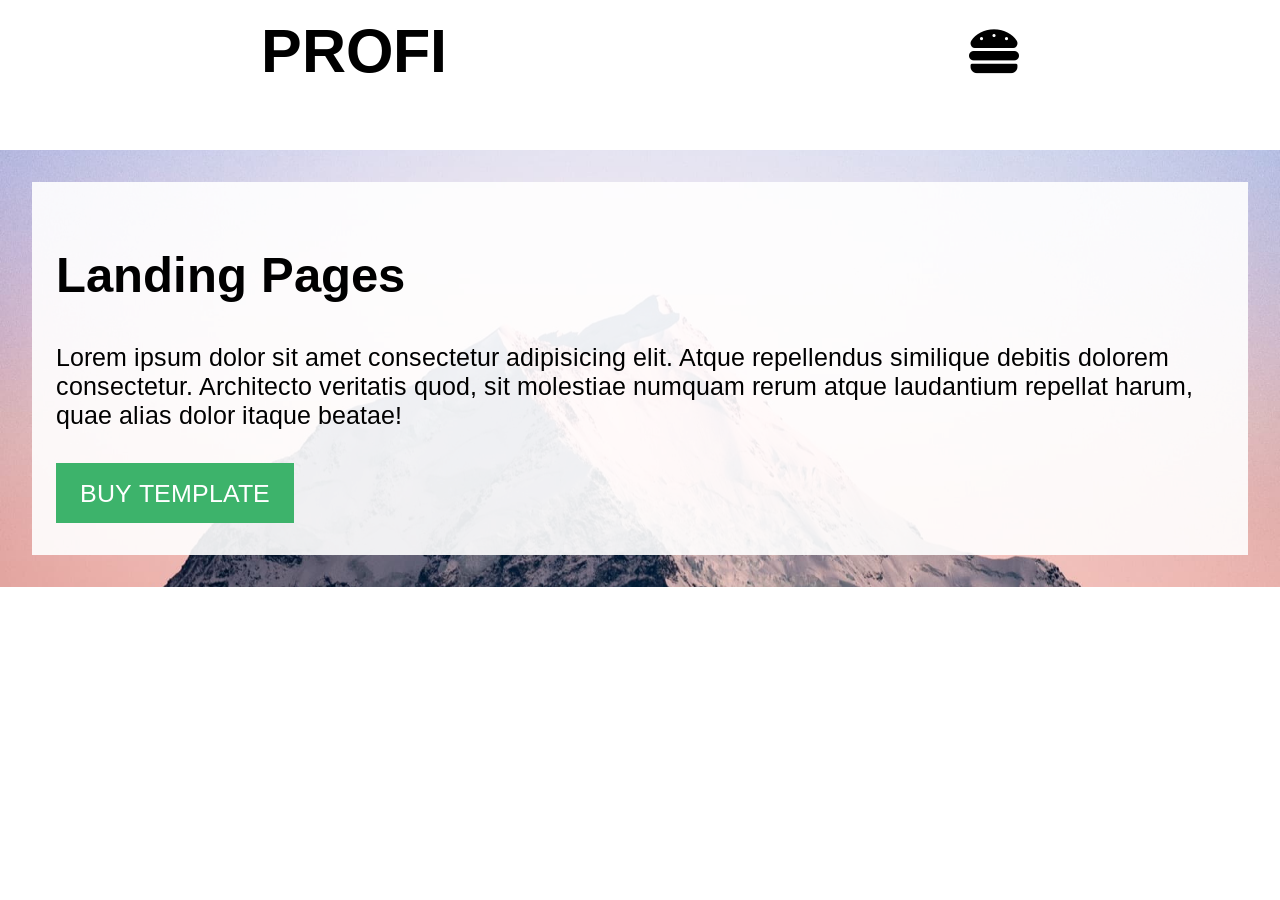
<file: client/index.html>
<!DOCTYPE html>
<html lang="en">
  <head>
    <meta charset="UTF-8" />
    <meta name="viewport" content="width=device-width, initial-scale=1.0" />

    <link rel="stylesheet" href="https://cdnjs.cloudflare.com/ajax/libs/modern-normalize/0.7.0/modern-normalize.min.css">

    <link href="https://fonts.googleapis.com/css2?family=Arimo:wght@400;700&display=swap" rel="stylesheet">

    <link rel="stylesheet" href="https://cdnjs.cloudflare.com/ajax/libs/font-awesome/5.14.0/css/all.min.css">

    <link rel="stylesheet" href="style.css">

    <title>PROFI</title>
  </head>
  <body>
    <header class="flex flex--align-center flex--justify-space-around">
      <h1>PROFI</h1>
      <span class="fas fa-hamburger"></span>
    </header>

    <nav class="is-collapsed">
      <ul>
        <li><a href="./form">Form</a></li>
        <li><a href="#">Lawyer</a></li>
        <li><a href="#">Contractor</a></li>
      </ul>
      <a href="#" class="button">Buy Template</a>
    </nav>

    <main>
      <div id="hero">
        <section class="box">
          <h2>Landing Pages</h2>
          <p>Lorem ipsum dolor sit amet consectetur adipisicing elit. Atque repellendus similique debitis dolorem consectetur. Architecto veritatis quod, sit molestiae numquam rerum atque laudantium repellat harum, quae alias dolor itaque beatae!</p>
          <a href="" id="cta" class="button">Buy Template</a>
        </section>
      </div>
    </main>

    <!-- 'Connect' JS to this HTML file. -->
    <script src="./scripts.js" type="module"></script>
  </body>
</html>
</file>
<file: client/style.css>
:root {
  --primary-color: #3db36b;
  --secondary-color: #6d98ff;
  --warning-color: #e2892c;
  --danger-color: #ff635d;
}

body {
  font-family: "Arimo", sans-serif;
  font-size: 20px;
  line-height: 1.15;
  padding: 1rem 0;
}

h1 {
  font-size: 3.052em;
  margin: 0;
}

h2 {
  font-size: 2.441em;
}

h3 {
  font-size: 1.953em;
}

a,
p {
  font-size: 1.25em;
}

nav,
form {
  padding: 2rem 1rem;
}

form {
  margin: 0 auto;
  width: 80vw; /* viewpoint width */
}

ul {
  padding: 0;
}

li {
  list-style-type: none;
  padding: 0.5rem 0;
}

a {
  text-decoration: none;
  text-transform: uppercase;
}

input {
  margin: 0.5rem 0;
  width: 100%;
}

.screen-reader-text {
  left: -9999px;
  position: absolute;
  top: -9999px;
}

/* Direct Child Selector */
nav > a {
  border: solid thin var(--primary-color);
}

/* unvisited link */
a:link {
  color: black;
}

/* visited link */
a:visited {
  color: black;
}

/* mouse over link */
a:hover {
  color: black;
}

/* selected link */
a:active {
  color: black;
}

nav > a:link,
nav > a:visited {
  color: var(--primary-color);
}

.fas {
  font-size: 2.5em;
}

/* Utility Classes */
.box {
  background-color: rgba(255, 255, 255, 0.9);
  padding: 1.5rem;
}

.button {
  /* 'inline-block' will keep default of 'inline' while allowing for vertical margin. */
  display: inline-block;
  margin: 0.5rem 0;
  padding: 1rem 1.5rem;
}

.button:not(:first-of-type) {
  margin: 0 0.5rem;
}

/* modifier class */
.button--primary {
  background-color: var(--primary-color);
  color: white;
}

.button--warning {
  background: var(--warning-color);
}

.flex {
  display: flex;
}

.flex--align-center {
  align-items: center;
}

.flex--justify-space-around {
  justify-content: space-around;
}

.text-button {
  background-color: transparent;
  border: none;
  margin: 0.5rem 0;
  padding: 0;
}

.text-button--secondary {
  color: var(--secondary-color);
}

.text-button--warning {
  color: var(--warning-color);
}

/* JS Classes */
.is-collapsed {
  height: 0;
  opacity: 0;
  transform: scaleY(0);
  transition: all 0.4s linear;
}

.is-error {
  border: solid thin var(--danger-color);
}

.is-success {
  border: solid thin var(--primary-color);
}

.is-expanded {
  height: 50vh;
  opacity: 1;
  transform: scaleY(1);
  transition: all 0.4s linear;
}

#cta {
  background-color: var(--primary-color);
  color: white;
}

#hero {
  background: url("./images/hero-bg.jpg") center center no-repeat;
  background-size: cover;
  padding: 2rem;
}
</file>
